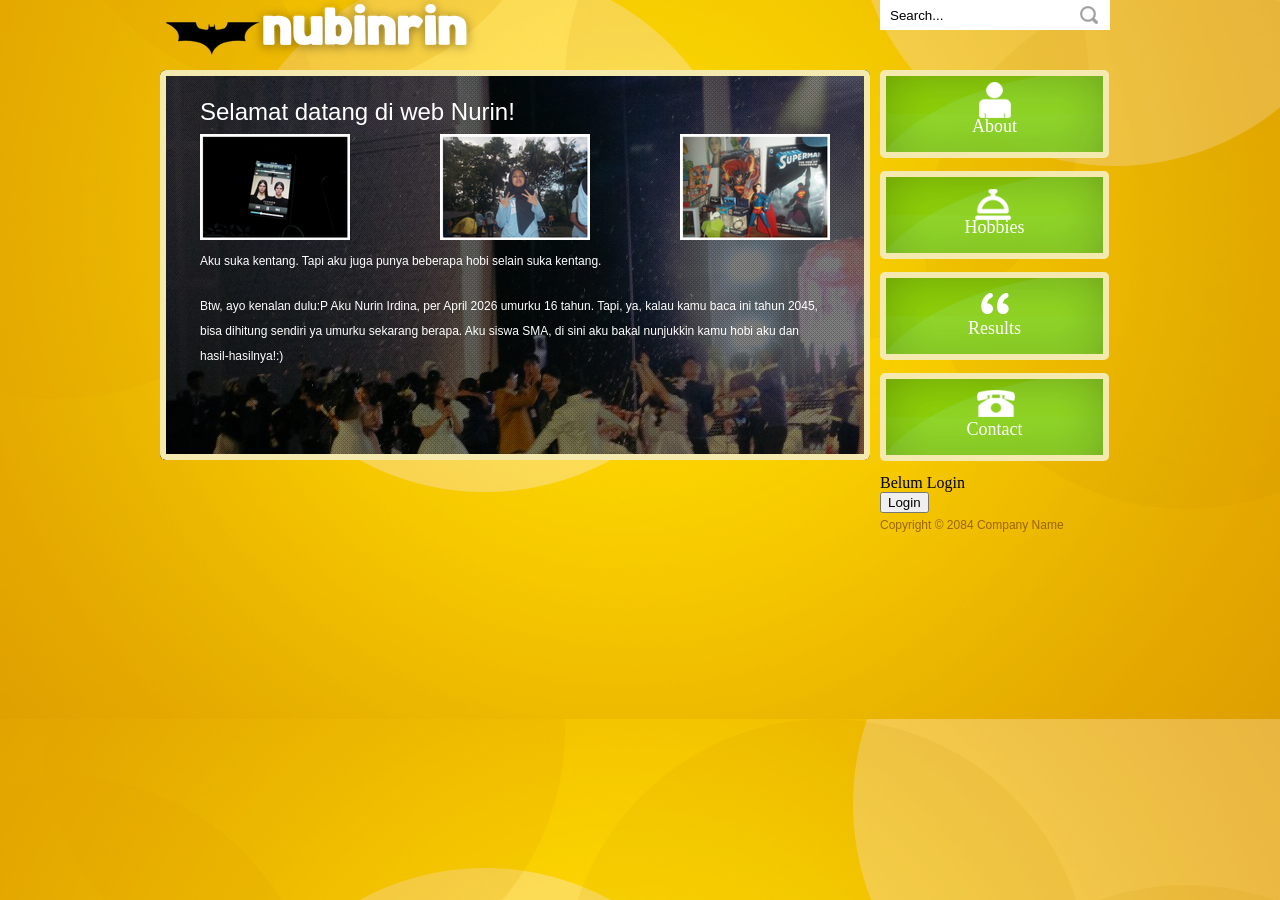
<file: index.html>
<!DOCTYPE html>
<html lang="en">
<head>

	<meta charset="utf-8" />
	<title>Avocado, free template</title>
	<meta name="keywords" content="" />
	<meta name="description" content="" />
<!-- 
Avocado Template 
http://www.templatemo.com/preview/templatemo_392_avocado 
-->
	<!-- favicon-->
	<link rel="shortcut icon" href="./favicon.png" />		
		
	<!-- 960 grid-->
	<link rel="stylesheet" href="./css/960_24_col.css" />
		
	<!-- templatemo style-->
	<link rel="stylesheet" href="./templatemo_style.css" />
		
	<!-- jquery plugin -->
	<script src='./js/jquery.min.js'></script>
	<script src='./js/jquery-ui.min.js'></script>
		
	<!-- google map -->
	
		
	<!-- templatemo config -->
	<script src="./js/templatemo_config.js"></script>
        
    <script>
	function clearText(field)
	{
		if (field.defaultValue == field.value) field.value = '';
		else if (field.value == '') field.value = field.defaultValue;
	}
	</script>

</head>
<body>
			<div class="container_24">
					<div class="grid_24 alpha omega" id="banner">
							<div class="grid_18 alpha">
								<a href="#"><img alt="avocado theme" src="images/logo.png" /></a>
							</div>
							<div class="grid_6 omega">
								<form>
									<input name="search" type="text" id="search" onfocus="clearText(this)" onblur="clearText(this)" value="Search..." maxlength="40" />
								</form>
							</div>
					</div>
					<div class="grid_18 alpha" id="mid_container_wap">
						<div class="grid_18 alpha mid_container" id="about">
                            
								<div class="prefix_1 grid_16 alpha">
								<h1>Selamat datang di web Nurin!</h1>
                                    
								<div class="grid_4 alpha">
									<img alt="image 1" src="images/gallery/about_01.png" />
								</div>
                                    
								<div class="grid_4 prefix_2">
									<img alt="image 2" src="images/gallery/about_02.png" />
								</div>
                                    
								<div class="grid_4 prefix_2 omega">
									<img alt="image 3" src="images/gallery/about_03.png" />
								</div>
										
                                <p>Aku suka kentang. Tapi aku juga punya beberapa hobi selain suka kentang. </p>
                                <p>Btw, ayo kenalan dulu:P Aku Nurin Irdina, per April 2026 umurku 16 tahun. Tapi, ya, kalau kamu baca ini tahun 2045, bisa dihitung sendiri ya umurku sekarang berapa. Aku siswa SMA, di sini aku bakal nunjukkin kamu hobi aku dan hasil-hasilnya!:)</p>
						</div>
					</div>
							
                            <div class="grid_18 alpha mid_container" id="services">
										<div class="prefix_1 grid_16 alpha">
										<h1>Hobbies</h1>
										<div class="grid_7 alpha">
											<ul>
                                                <li>Fotografi</li>
                                                <li>Video editing</li>
                                                <li>Desain Grafis</li>
                                                <li>Digital art</li>
                                               
                                            </ul>
										</div>
                                        
										<div class="grid_9 omega">
												<div class="grid_3 alpha omega cake_item">
														<img src="images/gallery/avocado_cake_01.png" alt="Pinky Cake" />
														<p>Kamera</p>
												</div>
												<div class="grid_3 alpha omega cake_item">
														<img src="images/gallery/avocado_cake_02.png" alt="Chocklate" />
														<p>Tablet</p>
												</div>
												<div class="grid_3 alpha omega cake_item">
														<img src="images/gallery/avocado_cake_03.png" alt="Creamy" />
														<p>Alight Motion</p>
												</div>
										</div>
                                        
										<div class="clear"></div>
                                        
										<p> Aku menggunakan beberapa alat untuk melakukan hobiku. Untuk fotografi, aku menggunakan kamera merk Canon. Aku menggunakan tablet merk Samsung untuk edit foto yang aku ambil. Selain edit foto, aku juga suka mengedit video menggunakan tabletku.</p>
                                        
										<p>Untuk video editing, aku menggunakan aplikasi Alight Motion. video editingku berfokus pada motion graphic style! ^_^</p>
										</div>
							</div>
                            
							<div class="grid_18 alpha mid_container" id="testimonials">
										<div class="prefix_1 grid_16 alpha">
												<h1>Hasil karya</h1>
												<div class="grid_7 alpha">
														<div class="grid_3 alpha"><img alt="Testimonial 1" src="images/gallery/testimonial_01.jpg" /> </div>
														<div class="grid_4 omega">
																<p>Foto ini aku ambil pada event Amorea.<br />
																<strong>Fotografi</strong> - more on @nubinseethevision<br /><br /></p>
														</div>
												</div>
												<div class="grid_8 prefix_1 omega">
														<div class="grid_3 alpha"><img alt="Testimonial 4" src="images/gallery/testimonial_04.jpg" /></div>
														<div class="grid_5 omega">
																<p>Ini merupakan poster yang aku desain menggunakan aplikasi Alight Motion.<br />
																<strong>Desain grafis</strong> - more on @nubinrin<br /><br /></p>
														</div>
												</div>
                                                
												<div class="clear"></div>
                                                
												<div class="grid_7 alpha">
														<div class="grid_3 alpha"><img alt="Testimonial 2" src="images/gallery/testimonial_02.jpg" /></div>
														<div class="grid_4 omega">
																<p>Karakter ini aku gambar karena ini adalah karakter favourite aku di series Yellowjackets ^_^<br />
																<strong>Digital art</strong> - more on @onmyynana</p>
														</div>
												</div>
												<div class="grid_8 prefix_1 omega">
														<div class="grid_3 alpha"><img alt="Testimonial 3" src="images/gallery/testimonial_03.jpg" /></div>
														<div class="grid_5 omega">
																<p>Ini adalah motion graphics dari lagu "merry christmas, please don't call" karya bleachers.<br />
																<strong>Video editing</strong> - more on @nubinrin</p>
														</div>
												</div>
										</div>
							</div>
							<div class="grid_18 alpha mid_container" id="contact">
										<div class="prefix_1 grid_7 alpha">
												<h1>Address</h1>
												<p>
														Yuk kenalan!<br />
														Hubungi aku yaa<br />
														Email: <a href="mailto:info@company.com">nurinirdina282@gmail.com</a><br /><br />
												<p>
												<h1>Location</h1>
												<iframe src="https://www.google.com/maps/embed?pb=!1m18!1m12!1m3!1d3954.1948779374698!2d110.4438689!3d-7.6621858000000005!2m3!1f0!2f0!3f0!3m2!1i1024!2i768!4f13.1!3m3!1m2!1s0x2e7a5d3718a084b1%3A0x75a182257c703585!2sKambing%20Kurban%20Bapak%20Sumardi!5e0!3m2!1sen!2sid!4v1781248159264!5m2!1sen!2sid" width="100" height="75" style="border:0;" allowfullscreen="" loading="lazy" referrerpolicy="no-referrer-when-downgrade"></iframe>
												
												
										</div>
										<div class="prefix_1 grid_8 omega">
												<h1>Contact Form</h1>
												<form action="#">
														<p>Name </p>
														<div class="clear"></div>
														<input name="fullname" type="text" id="fullname" maxlength="30" />
														<div class="clear"></div>
														<p>Email</p>
														<div class="clear"></div>
														<input name="email" type="text" id="email" maxlength="30" />
														<div class="clear"></div>
														<p>Subject</p>
														<div class="clear"></div>
														<input name="subject" type="text" id="subject" maxlength="30" />
														<div class="clear"></div>
														<p>Message</p>
														<div class="clear"></div>
														<textarea name="message" id="message"></textarea>
														<div class="clear"></div>
														<input type="submit" value="Send" class="grid_3 alpha" />
												</form>
										</div>
							</div>
					</div>
                    
					<div class="grid_6 omega">
						<div class="grid_6 alpha omega"><a class="anchor_animate" href="#about">About</a></div>
						<div class="grid_6 alpha omega"><a class="anchor_animate" href="#services">Hobbies</a></div>
						<div class="grid_6 alpha omega"><a class="anchor_animate" href="#testimonials">Results</a></div>
						<div class="grid_6 alpha omega"><a class="anchor_animate" href="#contact">Contact</a></div>
						<p id="userInfo">Belum Login</p>

					<div id="authArea">
						<button onclick="goLogin()" class="nav-cta">Login</button>
					</div>
                    
				<div class="grid_24 alpha omega" id="footer" >
					<div>Copyright © 2084 Company Name</div>
				</div>
		</div>
        <!-- templatemo 392 avocado -->
	  <script src="login/js/welcome.js"></script>
</body>
</html>
</file>
<file: css/960_24_col.css>
/*
  960 Grid System ~ Core CSS.
  Learn more ~ http://960.gs/

  Licensed under GPL and MIT.
*/

/*
  Forces backgrounds to span full width,
  even if there is horizontal scrolling.
  Increase this if your layout is wider.

  Note: IE6 works fine without this fix.
*/

body {
  min-width: 960px;
}

/* `Container
----------------------------------------------------------------------------------------------------*/

.container_24 {
  margin-left: auto;
  margin-right: auto;
  width: 960px;
}

/* `Grid >> Global
----------------------------------------------------------------------------------------------------*/

.grid_1,
.grid_2,
.grid_3,
.grid_4,
.grid_5,
.grid_6,
.grid_7,
.grid_8,
.grid_9,
.grid_10,
.grid_11,
.grid_12,
.grid_13,
.grid_14,
.grid_15,
.grid_16,
.grid_17,
.grid_18,
.grid_19,
.grid_20,
.grid_21,
.grid_22,
.grid_23,
.grid_24 {
  display: inline;
  float: left;
  margin-left: 5px;
  margin-right: 5px;
}

.push_1, .pull_1,
.push_2, .pull_2,
.push_3, .pull_3,
.push_4, .pull_4,
.push_5, .pull_5,
.push_6, .pull_6,
.push_7, .pull_7,
.push_8, .pull_8,
.push_9, .pull_9,
.push_10, .pull_10,
.push_11, .pull_11,
.push_12, .pull_12,
.push_13, .pull_13,
.push_14, .pull_14,
.push_15, .pull_15,
.push_16, .pull_16,
.push_17, .pull_17,
.push_18, .pull_18,
.push_19, .pull_19,
.push_20, .pull_20,
.push_21, .pull_21,
.push_22, .pull_22,
.push_23, .pull_23 {
  position: relative;
}

/* `Grid >> Children (Alpha ~ First, Omega ~ Last)
----------------------------------------------------------------------------------------------------*/

.alpha {
  margin-left: 0;
}

.omega {
  margin-right: 0;
}

/* `Grid >> 24 Columns
----------------------------------------------------------------------------------------------------*/

.container_24 .grid_1 {
  width: 30px;
}

.container_24 .grid_2 {
  width: 70px;
}

.container_24 .grid_3 {
  width: 110px;
}

.container_24 .grid_4 {
  width: 150px;
}

.container_24 .grid_5 {
  width: 190px;
}

.container_24 .grid_6 {
  width: 230px;
}

.container_24 .grid_7 {
  width: 270px;
}

.container_24 .grid_8 {
  width: 310px;
}

.container_24 .grid_9 {
  width: 350px;
}

.container_24 .grid_10 {
  width: 390px;
}

.container_24 .grid_11 {
  width: 430px;
}

.container_24 .grid_12 {
  width: 470px;
}

.container_24 .grid_13 {
  width: 510px;
}

.container_24 .grid_14 {
  width: 550px;
}

.container_24 .grid_15 {
  width: 590px;
}

.container_24 .grid_16 {
  width: 630px;
}

.container_24 .grid_17 {
  width: 670px;
}

.container_24 .grid_18 {
  width: 710px;
}

.container_24 .grid_19 {
  width: 750px;
}

.container_24 .grid_20 {
  width: 790px;
}

.container_24 .grid_21 {
  width: 830px;
}

.container_24 .grid_22 {
  width: 870px;
}

.container_24 .grid_23 {
  width: 910px;
}

.container_24 .grid_24 {
  width: 950px;
}

/* `Prefix Extra Space >> 24 Columns
----------------------------------------------------------------------------------------------------*/

.container_24 .prefix_1 {
  padding-left: 40px;
}

.container_24 .prefix_2 {
  padding-left: 80px;
}

.container_24 .prefix_3 {
  padding-left: 120px;
}

.container_24 .prefix_4 {
  padding-left: 160px;
}

.container_24 .prefix_5 {
  padding-left: 200px;
}

.container_24 .prefix_6 {
  padding-left: 240px;
}

.container_24 .prefix_7 {
  padding-left: 280px;
}

.container_24 .prefix_8 {
  padding-left: 320px;
}

.container_24 .prefix_9 {
  padding-left: 360px;
}

.container_24 .prefix_10 {
  padding-left: 400px;
}

.container_24 .prefix_11 {
  padding-left: 440px;
}

.container_24 .prefix_12 {
  padding-left: 480px;
}

.container_24 .prefix_13 {
  padding-left: 520px;
}

.container_24 .prefix_14 {
  padding-left: 560px;
}

.container_24 .prefix_15 {
  padding-left: 600px;
}

.container_24 .prefix_16 {
  padding-left: 640px;
}

.container_24 .prefix_17 {
  padding-left: 680px;
}

.container_24 .prefix_18 {
  padding-left: 720px;
}

.container_24 .prefix_19 {
  padding-left: 760px;
}

.container_24 .prefix_20 {
  padding-left: 800px;
}

.container_24 .prefix_21 {
  padding-left: 840px;
}

.container_24 .prefix_22 {
  padding-left: 880px;
}

.container_24 .prefix_23 {
  padding-left: 920px;
}

/* `Suffix Extra Space >> 24 Columns
----------------------------------------------------------------------------------------------------*/

.container_24 .suffix_1 {
  padding-right: 40px;
}

.container_24 .suffix_2 {
  padding-right: 80px;
}

.container_24 .suffix_3 {
  padding-right: 120px;
}

.container_24 .suffix_4 {
  padding-right: 160px;
}

.container_24 .suffix_5 {
  padding-right: 200px;
}

.container_24 .suffix_6 {
  padding-right: 240px;
}

.container_24 .suffix_7 {
  padding-right: 280px;
}

.container_24 .suffix_8 {
  padding-right: 320px;
}

.container_24 .suffix_9 {
  padding-right: 360px;
}

.container_24 .suffix_10 {
  padding-right: 400px;
}

.container_24 .suffix_11 {
  padding-right: 440px;
}

.container_24 .suffix_12 {
  padding-right: 480px;
}

.container_24 .suffix_13 {
  padding-right: 520px;
}

.container_24 .suffix_14 {
  padding-right: 560px;
}

.container_24 .suffix_15 {
  padding-right: 600px;
}

.container_24 .suffix_16 {
  padding-right: 640px;
}

.container_24 .suffix_17 {
  padding-right: 680px;
}

.container_24 .suffix_18 {
  padding-right: 720px;
}

.container_24 .suffix_19 {
  padding-right: 760px;
}

.container_24 .suffix_20 {
  padding-right: 800px;
}

.container_24 .suffix_21 {
  padding-right: 840px;
}

.container_24 .suffix_22 {
  padding-right: 880px;
}

.container_24 .suffix_23 {
  padding-right: 920px;
}

/* `Push Space >> 24 Columns
----------------------------------------------------------------------------------------------------*/

.container_24 .push_1 {
  left: 40px;
}

.container_24 .push_2 {
  left: 80px;
}

.container_24 .push_3 {
  left: 120px;
}

.container_24 .push_4 {
  left: 160px;
}

.container_24 .push_5 {
  left: 200px;
}

.container_24 .push_6 {
  left: 240px;
}

.container_24 .push_7 {
  left: 280px;
}

.container_24 .push_8 {
  left: 320px;
}

.container_24 .push_9 {
  left: 360px;
}

.container_24 .push_10 {
  left: 400px;
}

.container_24 .push_11 {
  left: 440px;
}

.container_24 .push_12 {
  left: 480px;
}

.container_24 .push_13 {
  left: 520px;
}

.container_24 .push_14 {
  left: 560px;
}

.container_24 .push_15 {
  left: 600px;
}

.container_24 .push_16 {
  left: 640px;
}

.container_24 .push_17 {
  left: 680px;
}

.container_24 .push_18 {
  left: 720px;
}

.container_24 .push_19 {
  left: 760px;
}

.container_24 .push_20 {
  left: 800px;
}

.container_24 .push_21 {
  left: 840px;
}

.container_24 .push_22 {
  left: 880px;
}

.container_24 .push_23 {
  left: 920px;
}

/* `Pull Space >> 24 Columns
----------------------------------------------------------------------------------------------------*/

.container_24 .pull_1 {
  left: -40px;
}

.container_24 .pull_2 {
  left: -80px;
}

.container_24 .pull_3 {
  left: -120px;
}

.container_24 .pull_4 {
  left: -160px;
}

.container_24 .pull_5 {
  left: -200px;
}

.container_24 .pull_6 {
  left: -240px;
}

.container_24 .pull_7 {
  left: -280px;
}

.container_24 .pull_8 {
  left: -320px;
}

.container_24 .pull_9 {
  left: -360px;
}

.container_24 .pull_10 {
  left: -400px;
}

.container_24 .pull_11 {
  left: -440px;
}

.container_24 .pull_12 {
  left: -480px;
}

.container_24 .pull_13 {
  left: -520px;
}

.container_24 .pull_14 {
  left: -560px;
}

.container_24 .pull_15 {
  left: -600px;
}

.container_24 .pull_16 {
  left: -640px;
}

.container_24 .pull_17 {
  left: -680px;
}

.container_24 .pull_18 {
  left: -720px;
}

.container_24 .pull_19 {
  left: -760px;
}

.container_24 .pull_20 {
  left: -800px;
}

.container_24 .pull_21 {
  left: -840px;
}

.container_24 .pull_22 {
  left: -880px;
}

.container_24 .pull_23 {
  left: -920px;
}

/* `Clear Floated Elements
----------------------------------------------------------------------------------------------------*/

/* http://sonspring.com/journal/clearing-floats */

.clear {
  clear: both;
  display: block;
  overflow: hidden;
  visibility: hidden;
  width: 0;
  height: 0;
}

/* http://www.yuiblog.com/blog/2010/09/27/clearfix-reloaded-overflowhidden-demystified */

.clearfix:before,
.clearfix:after,
.container_24:before,
.container_24:after {
  content: '.';
  display: block;
  overflow: hidden;
  visibility: hidden;
  font-size: 0;
  line-height: 0;
  width: 0;
  height: 0;
}

.clearfix:after,
.container_24:after {
  clear: both;
}

/*
  The following zoom:1 rule is specifically for IE6 + IE7.
  Move to separate stylesheet if invalid CSS is a problem.
*/

.clearfix,
.container_24 {
}
</file>
<file: templatemo_style.css>
/* 
Avocado Template 
http://www.templatemo.com/preview/templatemo_392_avocado 
*/

body { 
	margin: 0;
	padding: 0;
	background: #d2a026 url("images/body_bg.jpg") center center;
}

a, a:link, a:visited { 
	color: #fff; 
	font-weight: normal; 
	text-decoration: none;
}

a:hover { 
	color: #fff; 
	text-decoration: none;
}

ul, li {
	padding: 0;
	margin: 0;
	margin-left: 10px;
	font: normal normal normal 12px/25px Arial, Helvetica, sans-serif;
}

p {
	padding: 0;
	margin: 0;
}

/* banner */

#banner {
	height: 70px;
}

#banner form input {
	background: #fff url("images/lens.jpg") 200px 6px  no-repeat;
	height: 30px;
	width: 210px;
	padding: 0 10px 0 10px ;
	border: none;
}

/* mid_container_wap */

#mid_container_wap {
	height: 390px;
	border-radius: 6px;
	overflow: hidden;
}

#mid_container_wap * {
	color:#fff;
}

#mid_container_wap h1 {
	font: normal normal normal 24px/24px Arial, Helvetica, sans-serif;
	margin: 10px 0 10px 0;
	padding: 0;
}

#mid_container_wap p {
	font: normal normal normal 12px/25px Arial, Helvetica, sans-serif;
	margin: 0px 0 20px 0;
	padding: 0;
	text-align: left;
}

.mid_container {
	height: 370px;
	-webkit-box-shadow: inset 0px 0px 0px 6px #f4e9ae;
	-moz-box-shadow: inset 0px 0px 0px 6px #f4e9ae;
	box-shadow: inset 0px 0px 0px 6px #f4e9ae;
	background: #283b22;
	margin-bottom: 25px;
	padding-top: 20px;
}
 
/* anchor_animate */

.anchor_animate:hover {
	background-color: #000;
}

.anchor_animate {
	width: 217px;
	padding-top: 40px;
	height: 36px;
	float: left;
	border: 6px solid #f4e9ae;
	margin-bottom: 13px;
	border-radius: 5px;
	background: url('images/right_menu.png');
	font-size: 18px;
	font-family: "Arial Rounded MT Bold";
	color: #fff;
	text-align: center;
}

a[href='#about'] {
	background: url('images/right_menu_bg.png') 50% -10px no-repeat , url('images/right_menu.png');
}

a[href='#services'] {
	background: url('images/right_menu_bg.png') 50% -106px no-repeat , url('images/right_menu.png');
}
a[href='#testimonials'] {
	background: url('images/right_menu_bg.png') 50% -212px no-repeat , url('images/right_menu.png');
}

a[href='#contact'] {
	background: url('images/right_menu_bg.png') 50% -315px no-repeat , url('images/right_menu.png');
}

/* about */

#about {
	background: url("images/content_bg_overlay.png"), url("images/content_bg_04.jpg") no-repeat #423f3b;
}

#about img {
	margin: 0 0 5px 0;
	padding: 0;
}

/* services */

#services {
	background: url("images/content_bg_overlay.png"), url("images/content_bg_03.jpg") no-repeat #423f3b;
}

#services .cake_item {
	text-align: center;
}

#services .cake_item p {
	text-align: center;
}

/* testimonials */

#testimonials {
	background:url("images/content_bg_overlay.png"), url("images/content_bg_02.jpg") no-repeat #423f3b;
}

#testimonials img {
	margin: 10px 0 0 0;
	padding: 0;
}

#testimonials p {
	margin: 2px 0 8px 0;
	padding: 0;
	line-height: 27px;
	text-align: left;
}

/* contact */

#contact {
	background: url("images/content_bg_overlay.png"), url("images/content_bg_01.jpg") no-repeat #423f3b ;
}

#contact #map-canvas {
	height: 195px;
	border: 1px solid #b6b6b6 ;
	-webkit-box-shadow: 0px 0px 0px 1px rgba(255, 255, 255, 0.75);
	-moz-box-shadow:    0px 0px 0px 1px rgba(255, 255, 255, 0.75);
	box-shadow:         0px 0px 0px 1px rgba(255, 255, 255, 0.75);
}

#contact form , #contact p , #contact h1 {
	margin: 0;
	padding: 0;
	line-height: 20px;
}

#contact h1 {
	margin-top: 6px;
	margin-bottom: 6px;
}

#contact input , #contact textarea {
	margin: 5px 0 0 0;
	padding: 0 5px 0 5px;
	margin-bottom: 5px;
	font: normal normal normal 12px/26px Arial, Helvetica, sans-serif;
	color: #000000;
	border:1px solid #b6b6b6;
	-webkit-box-shadow: 0px 0px 0px 1px rgba(255, 255, 255, 0.75);
	-moz-box-shadow:    0px 0px 0px 1px rgba(255, 255, 255, 0.75);
	box-shadow:         0px 0px 0px 1px rgba(255, 255, 255, 0.75);
}

#contact input[type=text] {
	height: 26px;
	width: 296px;
}

#contact input[type=submit] {
	height: 26px;
	width: 100px;
}

#contact textarea {
	height: 70px;
	width: 296px;
	margin-bottom: 10px;
	padding: 0 5px 0 5px;
}

/* footer */
#footer {
	font: normal normal normal 12px/25px Arial, Helvetica, sans-serif;
	color: #960;
}

#footer a {
	color: #960;
}
</file>
